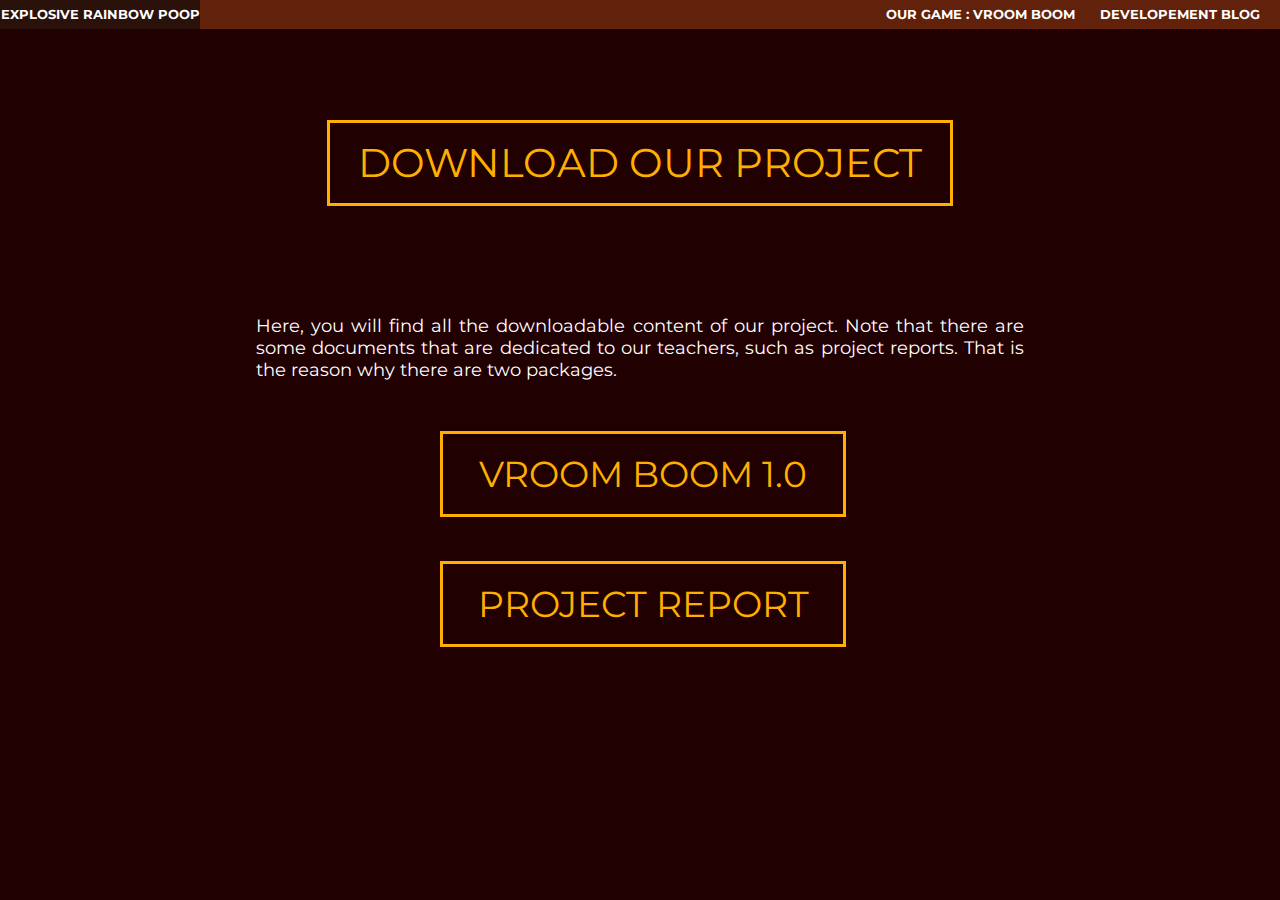
<file: download.html>
<!DOCTYPE html>
<html>
    <head>
        <meta charset="utf-8" />
		    <link href="https://fonts.googleapis.com/css?family=Montserrat" rel="stylesheet">
		    <link rel="icon" href="https://lyro.fr/files/vroomboom-images/logo.png" />
		    <link rel="stylesheet" href="style.css" />
        <title>Vroom Boom</title>
    </head>

	<body>

	<div class="banner">
		<a href="group"><div id="button">
			<p>EXPLOSIVE RAINBOW POOP</p>
		</div></a>

		<div id="right">
			<a href="https://lyro1.github.io/VroomBoom-Website/"><div id="button">
				<p>OUR GAME : VROOM BOOM</p>
			</div></a>
			<a href="https://lyro1.github.io/VroomBoom-Website/blog"><div id="button">
				<p>DEVELOPEMENT BLOG</p>
			</div></a>
		</div>
	</div>

	<div class="img_head">
		<div id="title">
			<p id="text">DOWNLOAD OUR PROJECT</p>
		</div>
	</div>

	<p id="presentation">Here, you will find all the downloadable content of our project. Note that there are some documents
	that are dedicated to our teachers, such as project reports. That is the reason why there are two packages.</p>

	<a id="down-link" href="https://lyro.fr/files/VroomBoomSetup.exe" download><div id="down-button">
		<p>VROOM BOOM 1.0</p>
	</div></a>

	<a id="down-link" style="cursor: forbidden"><div id="down-button">
		<p>PROJECT REPORT</p>
	</div></a>

	<div style="height : 50px;"></div>

	</body>

</html>
</file>
<file: style.css>
body {
	background-color:#210002;
	margin : 0;
}

::-webkit-scrollbar {
  width: 4px;
  height: 4px;
}
::-webkit-scrollbar-button {
  width: 0px;
  height: 0px;
}
::-webkit-scrollbar-thumb {
  background: #ffaf00;
  border: 0px none #ffffff;
  border-radius: 50px;
}
::-webkit-scrollbar-thumb:hover {
  background: rgb(205, 125, 0);
}
::-webkit-scrollbar-thumb:active {
  background: rgb(155, 75, 0);
}
::-webkit-scrollbar-track {
  background: #210002;
  border: 0px none #ffffff;
  border-radius: 50px;
}
::-webkit-scrollbar-track:hover {
  background: #210002;
}
::-webkit-scrollbar-track:active {
  background: #210002;
}
::-webkit-scrollbar-corner {
  background: transparent;
}

p, h1, h2, h3, a, li, b, span, ul {
	font-family: 'Montserrat', sans-serif;
	font-weight: normal;
}

.banner {
	background-color:#61210B;
	height : 30px;
	width : 100%;
	position : fixed;
	z-index : 10;
}

.banner a {
	color : white;
	text-decoration : none;
}

.banner #button {
	margin : 0;
	width : 200px;
}

.banner #button:hover {
	background-color:#2A120A;
}

.banner p {
	margin : 0;
	font-size : 13px;
	line-height : 30px;
	text-align : center;
	font-weight : bold;
}

.banner #right {
	width : 400px;
	position : absolute;
	top : 0px;
	right : 0px;
	display : flex;
}

.main {
	width : 100%;
	height : 100vh;
	position : relative;
	overflow : hidden;
}

/* PARALAX EFFECT */

.parallax {
	position : absolute;
	top : 0;
	left : 0;
	width : 100%;
	height : 100vh;
	z-index : -2;
}

/* MAIN */

.logo_div {
	margin-top : 150px;
	margin-left : 100px;
	width : 400px;
	height : auto;
}

.logo_div #logo {
	margin-left : 25px;
	width : 400px;
	opacity : 1;
}

.logo_div #text {
	font-size : 25px;
	text-align : center;
}

.features {
	background-color : #210002;
	padding-top : 1px;
	padding-left : 150px;
	padding-right : 150px;
	padding-bottom : 20px;
}

.features #download-button {
	margin : auto;
	margin-top : 50px;
	width : 350px;
	height : 80px;
	border : 3px solid #ffaf00;
	transition : 0.3s;
}

.features #download-button:hover {
	cursor : pointer;
	background-color : #ffaf00;
	transition : 0.3s;
}

.features #download-button:hover p {
	color : #210002;
	transition : 0.3s;
}

.features #download-button p {
	margin : 0px;
	font-size : 42px;
	line-height : 80px;
	color : #ffaf00;
	text-align : center;
	transition : 0.3s;
}

.features #citation {
	width : 800px;
	height : 90px;
	background-color : #ffaf00;
	margin-top : 50px;
	margin-left : auto;
	margin-right : auto;
	position : relative;
	display : flex;
	justify-content : space-between;
}

.features #citation #left {
	position : absolute;
	left : 0px;
	height : 90px;
}

.features #citation #text {
	width : 800px;
	text-align : center;
	font-size : 40px;
	color : #210002;
	margin : 0;
	line-height : 90px;
}

.features #citation #right {
	position : absolute;
	right : 0px;
	height : 90px;
}

.features #citation #signature{
	position : absolute;
	font-size: 12px;
	color : #210002;
	bottom : 0px;
	right : 90px;
	font-style : italic;
}

.features #partners {
	width : 100%;
	margin-top : 50px;
	height : 200px;
	display : flex;
	justify-content : space-around;
}

.features #partners #unity {
	width : 45%;
	position : relative;
}

.features #partners #unity #txt{
	color : #ffaf00;
	font-size : 15px;
	text-align : center;
}

.features #partners #unity #img{
	width : 150px;
}

.features #title {
	margin-top : 55px;
	margin-left : 5%;
	margin-right : 5%;
	border-bottom : 2px solid #ffaf00;
	font-size : 20px;
	text-align : center;
	color : #ffaf00;
}

.features #story {
	margin-top : 10px;
	display : flex;
	justify-content : space-around;
}

.features #story #column_1, .features #story #column_2 {
	font-weight : normal;
	color : white;
	text-align : justify;
	width : 40%;
}

.features #cars-div {
	width : 80%;
	height : 150px;
	overflow : hidden;
	margin : auto;
	margin-top : 15px;
	background-color : #ffaf00;
	border-radius : 8px;
}

.features #cars-div #cars-content {
	float : left;
	width : 2000px;
	display : flex;
}

.features #cars-div #cars-content #carsingle-div {
	height : 100%;
	width : auto;
}

.features #cars-div #cars-content #carsingle-div .carlogo {
	display : block;
	height : 100px;
	margin-top : 25px;
	transition : 0.4s;
}

.features #cars-div #cars-content #carsingle-div:hover .carlogo {
	height : 120px;
	margin-top : 15px;
	cursor : pointer;
	transition : 0.4s;
}

.features #car-preview {
	width : 80%;
	margin : auto;
	margin-top : 10px;
}

.features #car-preview #car-preview-image {
	width: 70%;
	display : block;
	margin : auto;
	margin-top : 15px;
	margin-bottom : 15px;
	transition : 0.4s;
}

/* BLOG SECTION */

.img_head {
	width : 100%;
	height : 300px;
	background-image: url("https://lyro.fr/files/vroomboom-images/background.png");
	background-size : 100% auto;
	background-position: center 70%;
	padding-top: 1px;
    margin-top: -1px;
	overflow : hidden;
}

.img_head_rnb {
	width : 100%;
	height : 280px;
	background-image: url("https://lyro.fr/files/vroomboom-images/rainbow.gif");
	padding-top: 1px;
    margin-top: -1px;
	overflow : hidden;
}

.img_head_group {
	width : 100%;
	height : 400px;
	background-image: url("https://lyro.fr/files/vroomboom-images/banner_erp.png");
	background-size : 100% ;
	background-repeat: no-repeat;
	padding-top: 1px;
    margin-top: -1px;
	overflow : hidden;
}

.img_head #title {
	width : 600px;
	height : 60px;
	border : 3px solid #ffaf00;
	padding : 10px;
	margin-left : auto;
	margin-right : auto;
	margin-top : 120px;
}

.img_head #title #text {
	font-size : 40px;
	color : #ffaf00;
	line-height : 60px;
	text-align : center;
	margin : 0;
}

.group_body {
	width : 80%;
	height : auto;
	margin : auto;
	position : relative;
}

.group_body #introduction {
	color : white;
	font-size : 24px;
	text-align : center;
}

.group_body #erp_logo {
	display : block;
	width : 450px;
	margin : auto;
}

.group_body #presentation_group {
	margin-top : 40px;
	margin-bottom : 40px;
	color : white;
	font-size : 18px;
	text-align : justify;
}

.group_body .member {
	width : 80%;
	height  : 300px;
	margin : auto;
	margin-top : 25px;
	color : white;
	display : flex;
	justify-content : space-around;
}

.group_body .member #picture {
	width : 25%;
	margin-right : 10px;
}

.group_body .member #picture #photo {
	width : 80%;
	display : block;
	margin : auto;
}

.group_body .member #text {
	width : 75%;
	display : flex;
	flex-direction : column;
}

.group_body .member #text #nom {
	height : 10%;
	border-bottom : 2px solid #FF4000;
}

.group_body .member #text #nom h2{
	margin : 0;
}

.group_body .member #text #desc {
	text-align : justify;
}

.blog_body {
	width : 100%;
	height : auto;
	margin : 0;
	background-color : white;
	position : relative;
}

.article {
	width : 80%;
	height : 500px;
	margin-left : 10%;
	margin-right : 10%;
	position : relative;
}

.article #title {
	font-weight : bold;
	color : #ffaf00;
	font-size : 20px;
	position : absolute;
	top : 0;
	left : 0;
	width : 90%;
}

.article #author {
	font-weight : bold;
	color : black;
	font-size : 12px;
	position : absolute;
	top : 30px;
	left : 0;
	width : 90%;
}

.article #date {
	width : 50px;
	height : 50px;
	border-radius : 25px;
	background-color : #ffaf00;
	position : absolute;
	right : 0;
	top : 5px;
}

.article #date p {
	font-size : 20px;
	text-align : center;
	margin : 0;
}

.article #pic {
	position : absolute;
	top : 60px;
	width : 100%;
	height : 200px;
	overflow : hidden;
}

.article #pic #img {
	margin-top : -15%;
	width : 100%;
}

.article #text {
	width : 100%;
	position : absolute;
	top : 250px;
	border-bottom : 3px dotted #ffaf00;
}

.article #text p {
	text-align : justify;
}

.article #question {
	font-weight : bold;
	margin-top : 10px;
}

.article #reponse {
	text-decoration : justify;
	padding-left : 15px;
	font-style : italic;
	color : rgb(55,55,55);
}

/* DOWNLOAD PAGE */

 #presentation {
	margin : 0px;
	margin-top : 15px;
	margin-left : 20%;
	margin-right : 20%;
	color : white;
	text-align : justify;
	font-size : 18px;
}

#down-link {
	display : block;
	margin : auto;
	margin-top : 50px;
	width : 400px;
	height : 80px;
	transition : 0.3s;
	text-decoration : none;
}

#down-button {
	margin : auto;
	margin-top : 50px;
	width : 400px;
	height : 80px;
	border : 3px solid #ffaf00;
	transition : 0.3s;
}

#down-button:hover {
	cursor : pointer;
	background-color : #ffaf00;
	transition : 0.3s;
}

#down-button p {
	margin : 0px;
	font-size : 36px;
	line-height : 80px;
	color : #ffaf00;
	text-align : center;
	transition : 0.3s;
}

#down-button:hover p {
	color : #210002;
	transition : 0.3s;
}
</file>
